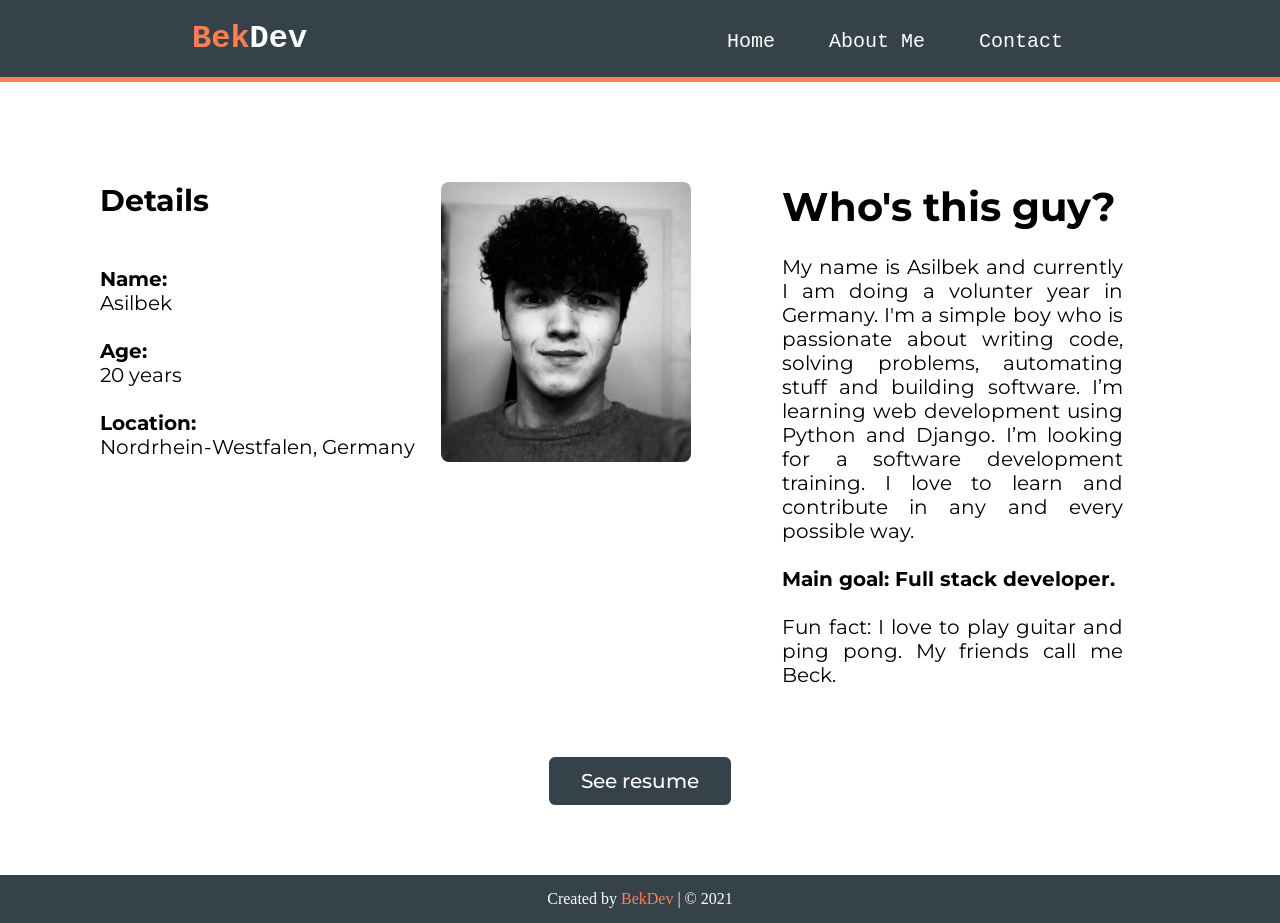
<file: about.html>
<!DOCTYPE html>
<html>
    <head>
        <title>BekDev</title>
        <link rel="stylesheet" href="style.css">
        <link rel="preconnect" href="https://fonts.gstatic.com">
        <link href="https://fonts.googleapis.com/css2?family=Montserrat:ital@1&display=swap" rel="stylesheet">
            </head>

    <body>

        <div id="header">
            <div class="container">
                <h1>
                    <a href="index.html">   <span class="bek">Bek</span>Dev  </a>
                </h1>
                <ul class="navbar">
                    <li>
                        <a href="index.html">Home</a>
                    </li>
                    <li>
                        <a href="about.html">About Me</a>
                    </li>
                    <li>
                        <a href="contacts.html">Contact</a>
                    </li>
                </ul>
            </div>
        </div>

        <div id="about">
            <div class="main">
                <div class="box left">   
                    <h2>Details</h2><br><br>
                    <strong>Name:</strong><br>
                    <p>Asilbek</p><br>
                    <strong>Age:</strong><br>
                    <p>20 years</p><br>
                    <strong>Location:</strong><br>
                    <p>Nordrhein-Westfalen, Germany</p>
                </div>
                
                <div class="box middle">
                  <img src="images/myphoto.jpg" alt="myphoto" height="280px" width="250px">
                </div>
                
                <div class="box right">
                  <h1>Who's this guy?</h1><br>
                  <p>
                    My name is Asilbek and currently I am doing a volunter year in Germany. I'm a simple boy who is passionate about writing code, solving problems, automating stuff and building software. I’m learning web development using Python and Django. I’m looking for a software development training. I love to learn and contribute in any and every possible way.<br><br><strong>Main goal: Full stack developer.</strong>
                  </p><br>
                  <p>Fun fact: I love to play guitar and ping pong. My friends call me Beck.</p>
                </div>
            </div>
        </div>
        
        <div class="clr"></div>

        <div class="cv">
            <a href="https://resume.io/r/zFC7Ay3Nt">See resume</a>
        </div>

        <div id="footer">
            <span>Created by <a href="https://github.com/beklife">BekDev</a> | &copy; 2021</span>
        </div>

    </body>
</html>
</file>
<file: style.css>
body, h1, h2, h3, ul, p {
    margin: 0;
    padding: 0;
}

#header {
    background-color: #35424a;
    border-bottom: 5px solid coral;
}

#header h1 {
    color: #fff;
    font-family: "Lucida Console", "Courier New", monospace;
    padding: 20px 0; 
    display: inline-block;
}

#header h1 a {
    text-decoration: none;
    color: #fff;
}

#header .bek {
    color:coral;
}

.navbar {
    float: right;
}

.navbar li {
    display: inline;
}

.navbar li a {
    text-decoration: none;
    color: #fff;
    font-family: "Lucida Console", "Courier New", monospace;
    padding: 30px 25px;
    display: inline-block;
    font-size: 20px;
}

.navbar li a:hover {
    color: coral;
}

.container {
    width: 70%;
    margin: auto;
}

#banner {
    height: 91vh;
    background-image: url(./images/banner1.jpg);
    background-size: cover;
    background-position: center;
    text-align: center;
    color: #fff;
}

#banner h1 {
    font-family: 'Cabin Sketch', cursive;
    font-family: 'Kaushan Script', cursive;    
    font-size: 60px;
    margin-bottom: 130px;
    padding-top: 170px;
}

#banner p {
    font-size: 20px;
    font-family: 'Cabin Sketch', cursive;
    font-family: 'Kaushan Script', cursive;
}

.info a{
    display: inline-block;
    background: coral;
    color: #fff;
    font-size: 20px;
    font-weight: 500;
    padding: 10px 30px;
    margin-top: 20px;
    border-radius: 6px;
    border: 2px solid coral;
    text-decoration: none;
    font-family: 'Cabin Sketch', cursive;
    font-family: 'Kaushan Script', cursive;
}
.info a:hover{
    color: coral;
    background: none;
}

.main {
    margin: 100px;
    width: 80%;
}

.box {
    width: 33.3%;
    float: left;
    text-align: justify;
    font-size: 20px;
    font-family: 'Montserrat', sans-serif;

}

.box img {
    object-fit: cover;
    border-radius: 8px;
}

.cv {
    text-align: center;
    margin: 50px 0 70px 0;
}

.cv a{   
    display: inline-block;
    background: #35424a;
    color: #fff;
    font-size: 20px;
    font-weight: 500;
    padding: 10px 30px;
    margin-top: 20px;
    border-radius: 6px;
    border: 2px solid #35424a;
    text-decoration: none;
    font-family: 'Montserrat', sans-serif;
}
.cv a:hover{
    color: #35424a;
    background: none;
}

#contact {
    height: 95vh;
    background-image: url(./images/photo.png);
    background-size: cover;
    background-position: center;
    text-align: center;
    color: #fff;
}

#contact h1 {   
    font-size: 60px;
    margin-bottom: 100px;
    padding-top: 100px;
    font-family: 'Vesper Libre', serif;
}

#contact p {
    font-size: 25px;
    font-family: 'Vesper Libre', serif;
}

#contact p a {
    text-decoration: none;
    color: coral;
}

.fab {
    font-size: 50px;
    padding: 15px 15px;
    color: #fff;
}

.clr {
    clear: both;
}

#footer {
    background:#35424a;
    padding: 15px 23px;
    color: #fff;
    text-align: center;
}

#footer span a{
    color: coral;
    text-decoration: none;
}
</file>
